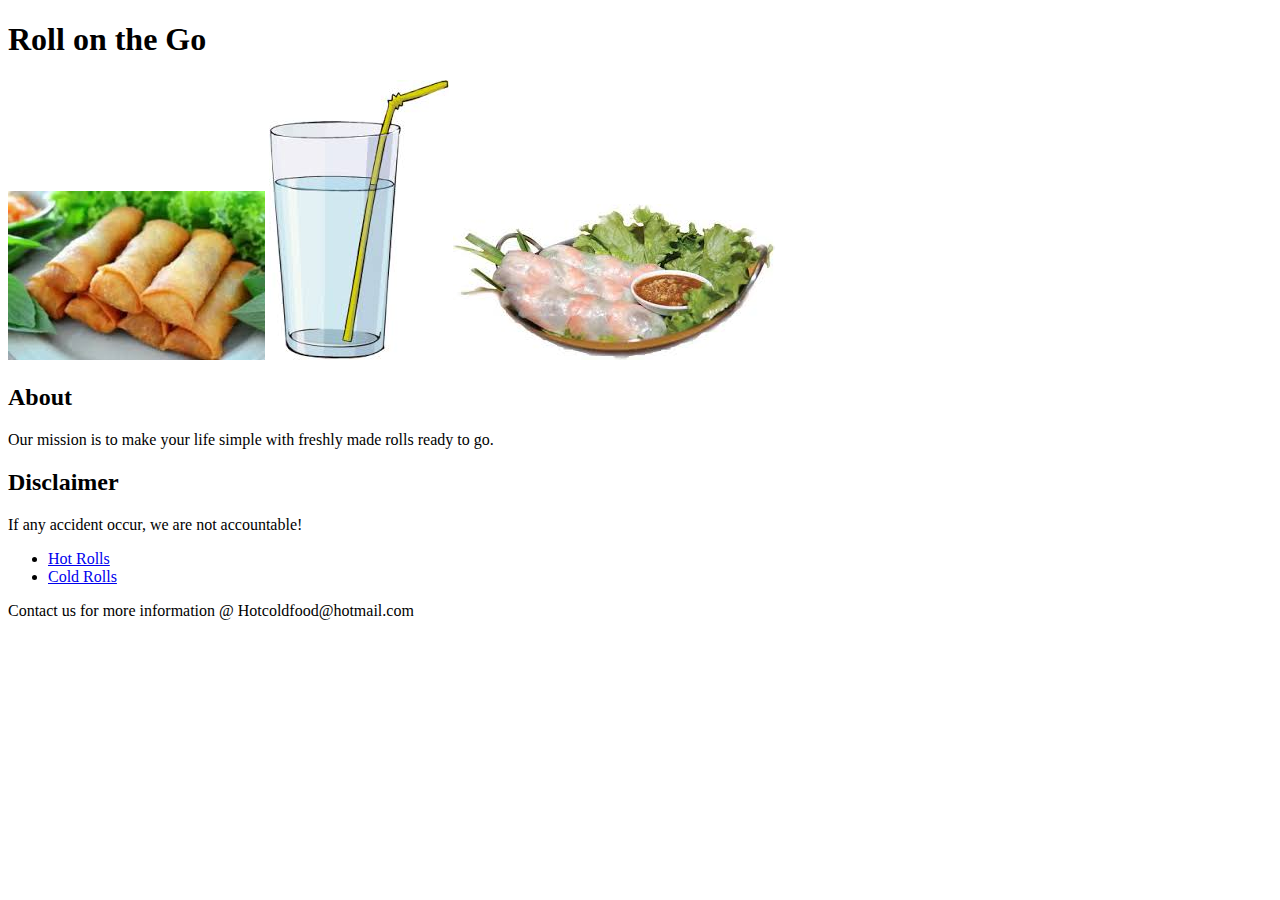
<file: index.html>
<!DOCTYPE html>
<html>
  <head>
    <link rel='style1sheet' href="style1.css">
    <title> Roll on the Go</title>
    </head>
    <body>
      <header>
        <h1>Roll on the Go</h1>
      </header>
      <nav>
        <img src='stackegg.jpg'class='egg'>
        <img src = 'glasssmall.jpg'class='glass'>
        <img src = 'spring.jpg' class='spring'>
      </nav>
          <main>
            <article>
              <h2> About </h2>
              <p class='mission'> Our mission is to make your life simple with freshly made rolls ready to go. </p>
              <article>
                <h2> Disclaimer </h2>
                <p class="accident"> If any accident occur, we are not accountable! </p>
                <ul>
                  <li><a href='index.html'>Hot Rolls</a></li>
                  <li><a href='thing.html'>Cold Rolls</a></li>
                </ul>
              </article>
            </article>
          </main>
          <footer>
            Contact us for more information @ Hotcoldfood@hotmail.com
          </footer>
        </body>
</html>
</file>
